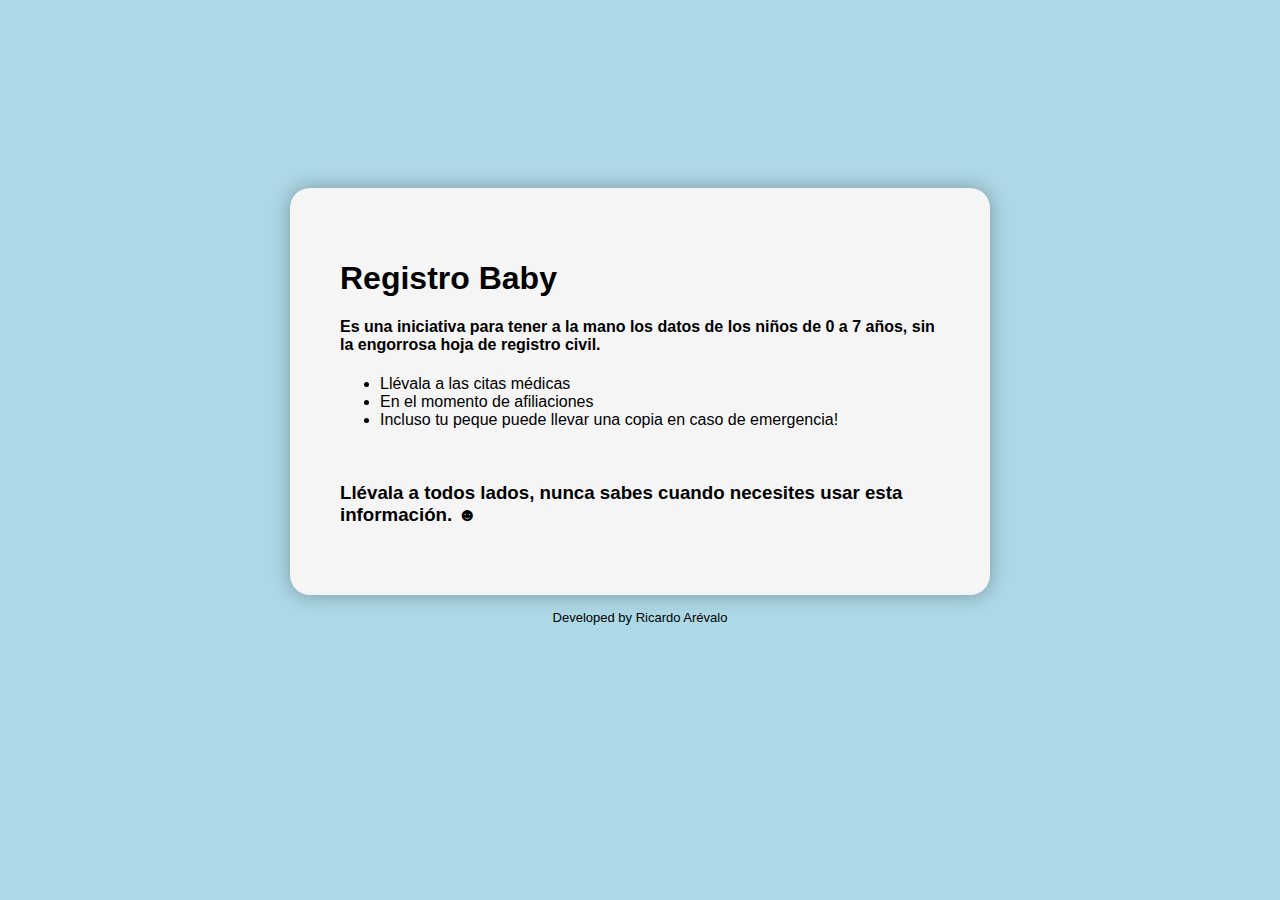
<file: registrobaby/index.html>
<!DOCTYPE html>
<html lang="es">
<head>
    <meta charset="UTF-8">
    <meta http-equiv="X-UA-Compatible" content="IE=edge">
    <meta name="viewport" content="width=device-width, initial-scale=1.0">
    <title>Registro Baby</title>
</head>
<style>
    body {
        display: flex;
        justify-content: center;
        align-items: center;
        flex-direction: column;
        font-family: sans-serif;
        background: lightblue;
        height: 90vh;
    }
    .card {
        width: 100%;
        max-width: 600px;
        box-shadow: 0px 0px 20px rgba(0, 0, 0, 0.299);
        border-radius: 20px;
        padding: 50px;
        margin: 0 auto;
        background: whitesmoke;
    }
    .by {
        text-align: center;
        margin-top: 15px;
        font-size: small;
    }
</style>
<body>
    <div class="card">
    
    <h1>Registro Baby</h1>
    <h4>Es una iniciativa para tener a la mano los datos de los niños de 0 a 7 años, sin la engorrosa hoja de registro civil.</h4>
    <ul>
        <li>Llévala a las citas médicas</li>
        <li>En el momento de afiliaciones</li>
        <li>Incluso tu peque puede llevar una copia en caso de emergencia!</li>
    </ul>
    <br>
    <h3>Llévala a todos lados, nunca sabes cuando necesites usar esta información. ☻</h3>
    </div>

    <p class="by">Developed by Ricardo Arévalo</p>
</body>
</html>
</file>
